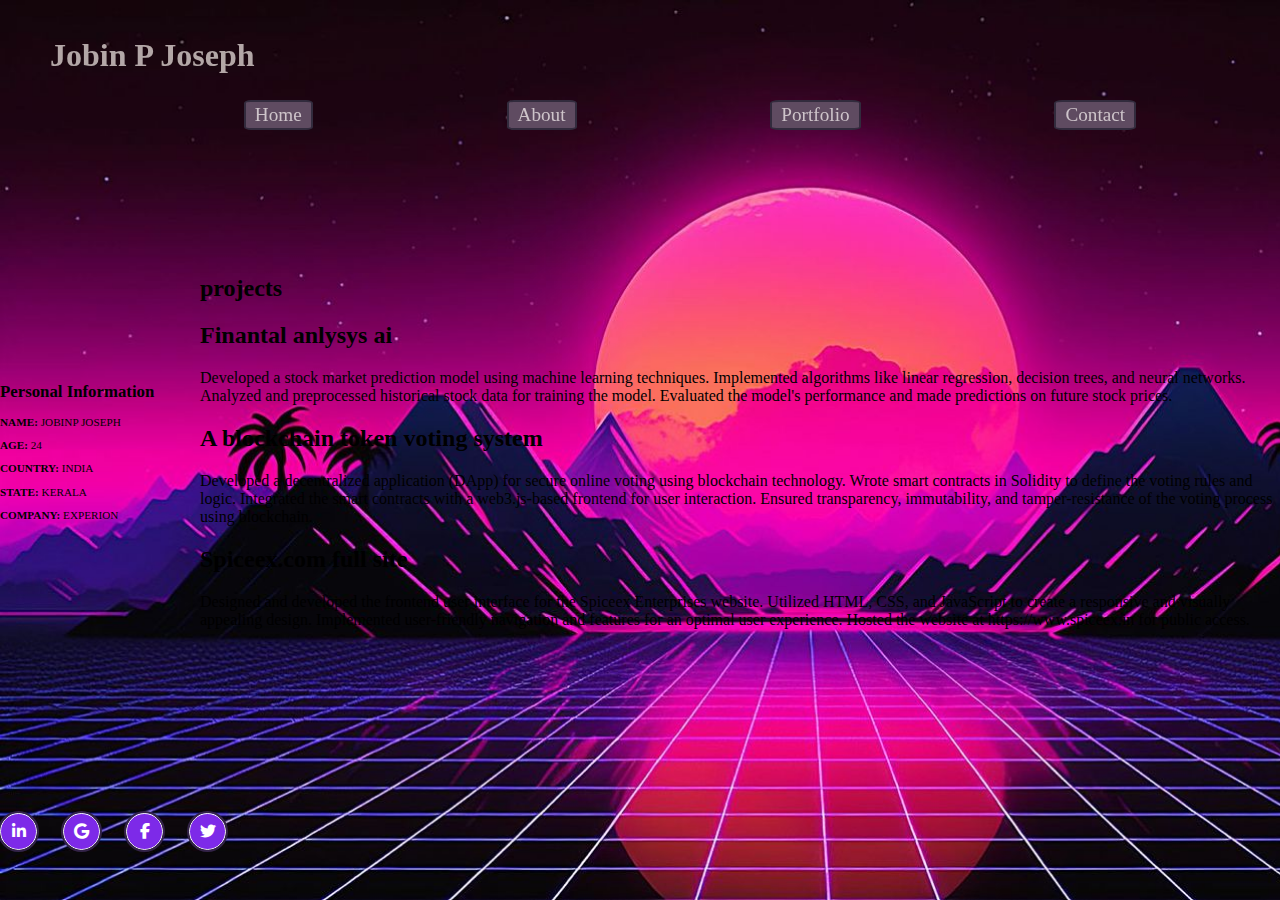
<file: about.html>
<!DOCTYPE html>
<html lang="en">
<body>
        

    <head>
        <meta charset="UTF-8">
        <meta http-equiv="X-UA-Compatible" content="IE=edge">
        <meta name="viewport" content="width=device-width, initial-scale=1.0">
        <title>Personal Portfolio</title>
        <link rel="stylesheet" href="https://cdnjs.cloudflare.com/ajax/libs/font-awesome/6.2.0/css/all.min.css">
        <link href="https://cdn.jsdelivr.net/npm/bootstrap@5.0.2/dist/css/bootstrap.min.css" rel="stylesheet" integrity="sha384-EVSTQN3/azprG1Anm3QDgpJLIm9Nao0Yz1ztcQTwFspd3yD65VohhpuuCOmLASjC" crossorigin="anonymous">

        <link rel="stylesheet" href="aboutstyle.css">

    </head>
    <header>
        <h2 class="logo"><span class="blink">J</span>obin P Joseph                   </h2>
        <nav class="navigation">
            <a href="index.html">Home</a>
            <a href="about.html">About</a>
            <a href="portfoliotech.html">Portfolio</a>
            <a href="contact.html">Contact</a>
        </nav>
    </header>
    <div class="home-flex">
        <section class="home">
            <div data-aos="zoom-in" class="code code--small code--left aos-init aos-animate content1">
                <div class="inside-content">
                    <div style=" font-size: .7em;width: 200px; ">
                        <h2>Personal Information</h2>
                        <p><span><strong>NAME:</strong> JOBINP JOSEPH</span></p>
                        <p><span><strong>AGE:</strong> 24</span></p>
                        <p><span><strong>COUNTRY:</strong> INDIA</span></p>
                        <p><span><strong>STATE:</strong> KERALA</span></p>
    
                        <p><span><strong>COMPANY:</strong> EXPERION</span></p>
    
                    </div>
    
                    <div >
                            <!-- <img class="artimage"src="image\art.jpeg" alt="profile pic"> -->
                    </div>
                    
    
                </div>
                            <!-- <img class="image6"  src="../image/backgroundabout.png" alt="aboutprofile"> -->
                    
    
            </div>
            <div class="content2 d-flex"style="">
                <div>
                    <div>
                        <h2 >projects</h2>

                    </div>
                    <div class=" d-flex ">


                        <div class="col-4 md-4">
                            <div class="card">
                                <h2 class="card-header">Finantal anlysys ai </h2>
                                <p class="card-text">Developed a stock market prediction model using machine learning techniques.
                                    Implemented algorithms like linear regression, decision trees, and neural networks.
                                    Analyzed and preprocessed historical stock data for training the model.
                                    Evaluated the model's performance and made predictions on future stock prices.</p>
                            </div >
                        </div>

                        <div class="col-4 md-4">
                            <div class="card">
                                <h2 class="card-header">A blockchain token voting system</h2>
                                <p class="card-text">Developed a decentralized application (DApp) for secure online voting using blockchain technology.
                                    Wrote smart contracts in Solidity to define the voting rules and logic.
                                    Integrated the smart contracts with a web3.js-based frontend for user interaction.
                                    Ensured transparency, immutability, and tamper-resistance of the voting process using blockchain.</p>
                            </div>

                        </div>

                        <div class="col-4 md-4">
                            <div class="card" >
                                <h2 class="card-header">Spiceex.com full site</h2>
                                <p class="card-text">Designed and developed the frontend user interface for the Spiceex Enterprises website.
                                    Utilized HTML, CSS, and JavaScript to create a responsive and visually appealing design.
                                    Implemented user-friendly navigation and features for an optimal user experience.
                                    Hosted the website at https://www.spiceex.in for public access.</p>
                            </div>

                        </div>

                       

                    
                    </div>

                </div>
                
                
            </div>
        <!-- <div>
                <img class="" src="image\art.jpeg" alt="profile pic"
                style="height: 100PX;
                left: 1OOPX;">
        </div> -->
    
        </section>
        <div class="social-icons">
            <a href="#"><i class="fa-brands fa-linkedin-in"></i></a>
            <a href="mailto:jobinpjoseph100@gmail.com?subject=Hello&body=How are you?"><i class="fab fa-google"></i></a>
            <a href="#"><i class="fa-brands fa-facebook-f"></i></a>
            <a href="#"><i class="fa-brands fa-twitter"></i></a>
        </div>
    </div>
    
    
</body>
</html>
</file>
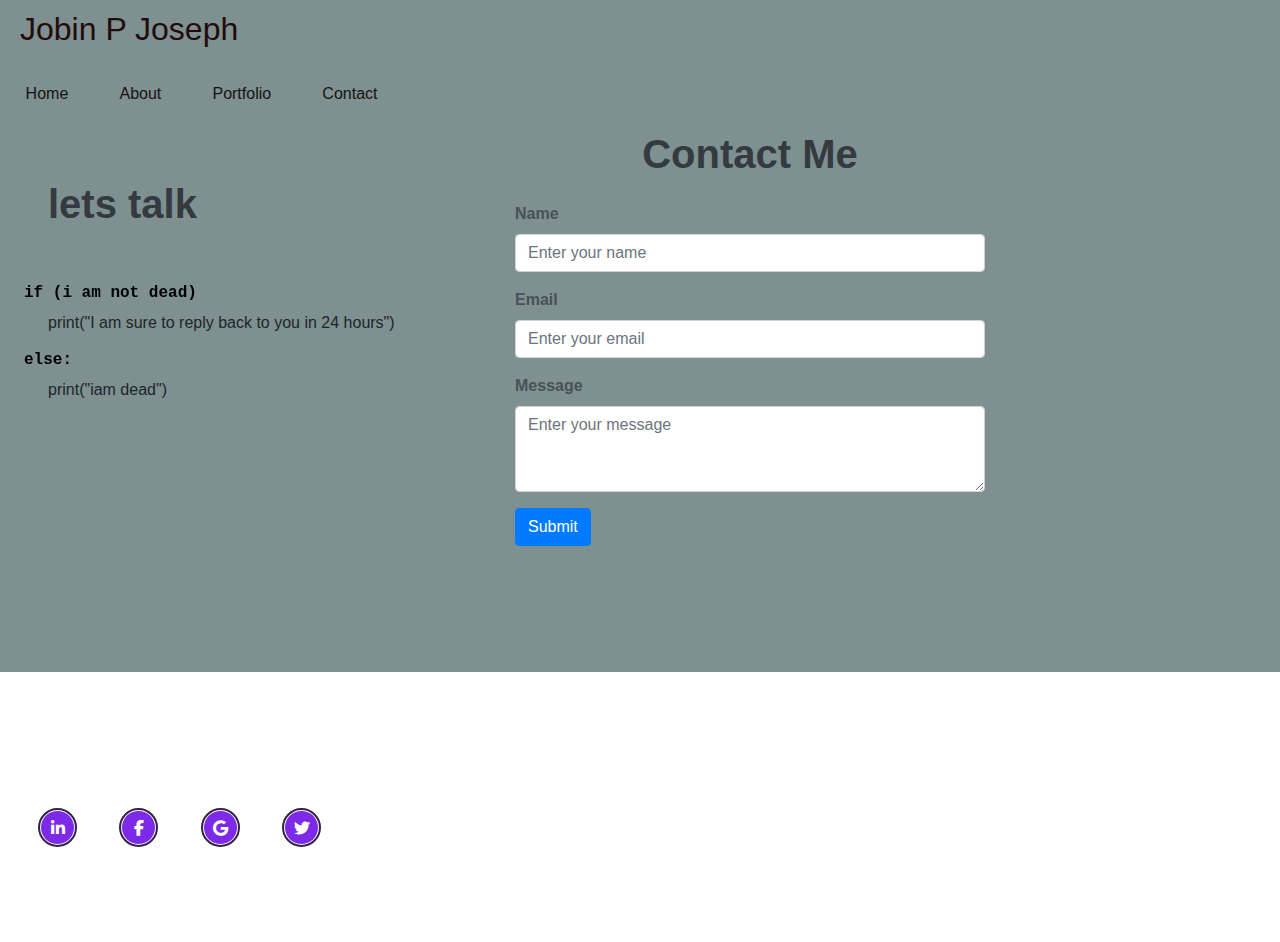
<file: contact.html>
<!DOCTYPE html>
<html lang="en">
<head>
  <meta charset="UTF-8">
  <meta name="viewport" content="width=device-width, initial-scale=1.0">
  <title>Contact Me</title>
  <link rel="stylesheet" href="https://cdnjs.cloudflare.com/ajax/libs/font-awesome/6.2.0/css/all.min.css">

  <link rel="stylesheet" href="https://maxcdn.bootstrapcdn.com/bootstrap/4.5.2/css/bootstrap.min.css">
  <link rel="stylesheet" href="contactcss.css">
</head>
<header>
    <h2 class="logo"><span class="blink">J</span>obin P Joseph                   </h2>
    <nav class="navigation">
        <a href="index.html">Home</a>
        <a href="about.html">About</a>
        <a href="portfoliotech.html">Portfolio</a>
        <a href="contact.html">Contact</a>
    </nav>
</header>
<body>
    <div class="background1">
        <div class="mx-5 py-5">
            <h1>lets talk</h1>

        </div>
        <div>
            <h4 class="px-4"><b>if (i am not dead):</b></h4>
            <p class="px-5">print("I am sure to reply back to you in 24 hours") <br></p>
            <h4 class="px-4"><b>else:</b></h4>
            <p class="px-5">print("iam dead")</p>
        </div>
    

    </div>
    <div class=" background2">

    </div>
  <div class="container">
    <div class="row justify-content-center">
      <div class="col-md-12">
        <h1 class="text-center mb-4">Contact Me</h1>
        <form>
          <div class="form-group">
            <label for="name">Name</label>
            <input type="text" class="form-control" id="name" placeholder="Enter your name">
          </div>
          <div class="form-group">
            <label for="email">Email</label>
            <input type="email" class="form-control" id="email" placeholder="Enter your email">
          </div>
          <div class="form-group">
            <label for="message">Message</label>
            <textarea class="form-control" id="message" rows="3" placeholder="Enter your message"></textarea>
          </div>
          <button type="submit" class="btn btn-primary" onclick="location.href='mailto:jobinpjoseph100@gmail.com?subject=Hello&body=How are you?'">Submit</button>
        </form>
      </div>
    </div>
  </div>
  <div class="social-icons">
    <a href="#"><i class="fa-brands fa-linkedin-in"></i></a>
    <a href="#"><i class="fa-brands fa-facebook-f"></i></a>
    <a href="mailto:jobinpjoseph100@gmail.com?subject=Hello&body=How are you?"><i class="fab fa-google"></i></a>
    <a href="#"><i class="fa-brands fa-twitter"></i></a>
</div>

  <script src="https://ajax.googleapis.com/ajax/libs/jquery/3.5.1/jquery.min.js"></script>
  <script src="https://maxcdn.bootstrapcdn.com/bootstrap/4.5.2/js/bootstrap.min.js"></script>
</body>
</html>
</file>
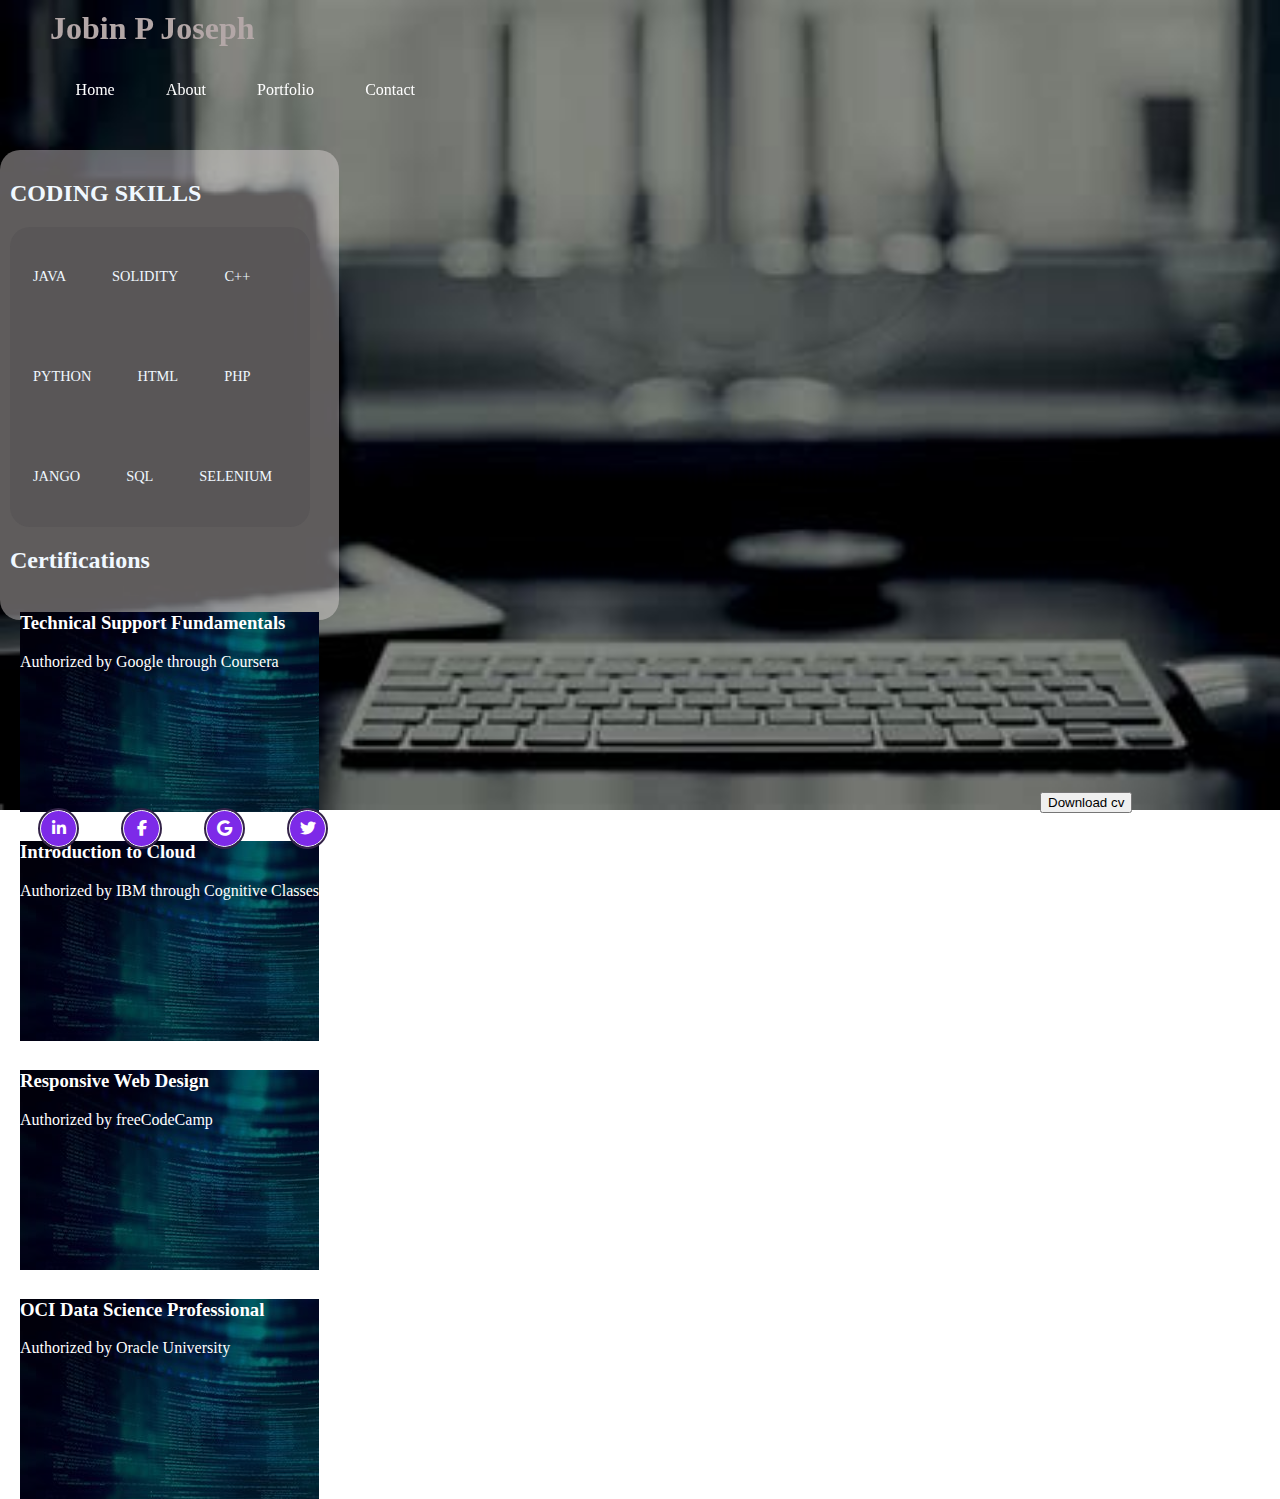
<file: portfoliotech.html>
<!DOCTYPE html>
<html lang="en">
        

    <head>
        <meta charset="UTF-8">
        <meta http-equiv="X-UA-Compatible" content="IE=edge">
        <meta name="viewport" content="width=device-width, initial-scale=1.0">
        <title>Personal Portfolio</title>
        <link rel="stylesheet" href="https://cdnjs.cloudflare.com/ajax/libs/font-awesome/6.2.0/css/all.min.css">
        <link href="https://cdn.jsdelivr.net/npm/bootstrap@5.0.2/dist/css/bootstrap.min.css" rel="stylesheet" integrity="sha384-EVSTQN3/azprG1Anm3QDgpJLIm9Nao0Yz1ztcQTwFspd3yD65VohhpuuCOmLASjC" crossorigin="anonymous">

        <link rel="stylesheet" href="portfoliotech.css">
    </head>
<body>

    <header>
        <h2 class="logo"><span class="blink">J</span>obin P Joseph                   </h2>
        <nav class="navigation">
            <a href="index.html">Home</a>
            <a href="about.html">About</a>
            <a href="portfoliotech.html">Portfolio</a>
            <a href="contact.html">Contact</a>
        </nav>
    </header>
    <div class="home-flex">
        <section class="home">
            <div class="content1 d-flex col ">
                <div class="d-flex row ">
                    <div class="d-flex justify-content-center">
                        <h2 >CODING SKILLS</h2>
                    </div>
                    <div class="inside-content">
                    <div class="inside-content-skill">
                        <div >JAVA
                        </div>
                        <div >SOLIDITY
                        </div>
                        <div >C++
                        </div>
                        <div >PYTHON
                        </div>
                        <div >HTML
                        </div>
                        <div >PHP
                        </div>
                        <div >JANGO
                        </div>
                        <div >SQL
                        </div>
                        <div >SELENIUM
                        </div>
                    </div>
                </div>

                </div>

                

                
                <div>
                    <h2 class="text-center">Certifications</h2>
                    <div class="certification-cards d-flex">
                        <div class="col-3 md-4">
                            <div class="card">
                                <div class="card-header">
                                    <h3>Technical Support Fundamentals</h3>
                                    <p>Authorized by Google through Coursera</p>
                                </div>
                                <div class="card-body">
                                <p>Successfully completed the course on technical support fundamentals authorized by Google through the Coursera platform.</p>
                                </div>
                            </div>
                            
                        </div>
                        <div class="col-3 md-4">
                            <div class="card">
                                <div class="card-header">
                                  <h3>Introduction to Cloud</h3>
                                  <p>Authorized by IBM through Cognitive Classes</p>
                                </div>
                                <div class="card-body">
                                  <p>Successfully completed the "Introduction to Cloud" course authorized by IBM through the Cognitive Classes platform.</p>
                                </div>
                            </div>
                            
                        </div>
                        <div class="col-3 md-4">
                            <div class="card">
                                <div class="card-header">
                                  <h3>Responsive Web Design</h3>
                                  <p>Authorized by freeCodeCamp</p>
                                </div>
                                <div class="card-body">
                                  <p>Successfully completed the "Responsive Web Design" course authorized by freeCodeCamp through their platform.</p>
                                </div>
                            </div>

                            
                        </div>
                        <div class="col-3 md-4">
                            <div class="card">
                                <div class="card-header">
                                  <h3>OCI Data Science Professional</h3>
                                  <p>Authorized by Oracle University</p>
                                </div>
                                <div class="card-body">
                                  <p>Successfully completed the "OCI Data Science Professional" course authorized by Oracle University through their platform.</p>
                                </div>
                            </div>
                        </div>
            
                            
                        </div>
                    </div>
  
    
                </div>
                    
    
            </div>
           
    
        </section>
        <div class="download-cv">                
            <button type="button" class="btn btn-info">Download cv</button>
        </div>
        <div class="social-icons">
            <a href="#"><i class="fa-brands fa-linkedin-in"></i></a>
            <a href="#"><i class="fa-brands fa-facebook-f"></i></a>
            <a href="mailto:jobinpjoseph100@gmail.com?subject=Hello&body=How are you?"><i class="fab fa-google"></i></a>
            <a href="#"><i class="fa-brands fa-twitter"></i></a>
        </div>
    </div>
    
    
</body>
</html>
</file>
<file: aboutstyle.css>
body{
    background-image:url('../image/image2.jpg');
    background-repeat: no-repeat;
    background-size:cover;
    margin: 0%;

    /* position: relative; */
}
header {
    position: fixed;
    top: 0;
    left: 0;
    width: 100%;
    padding: 20px 50px;
    padding-top: 10px;
    padding-right: 0%;
    /* background-repeat: no-repeat;
    background-size: cover;

    background-image: url('../portfolio/image/imagenav.png'); */
    /* align-items: center; */
    z-index: 100;
}
.logo {
    font-size: 2em;
    color: rgb(179, 167, 167);
    cursor: default;
}

.navigation {

    /* margin-top: 10%; */
    display: flex;
    justify-content:space-evenly;
    /* align-items: center; */

}
.navigation a {
    background-color: rgb(95 75 97);
    font-size: 1.2em;
    color: #cec4ca;
    text-decoration:none;
    border: 2px solid #322b3d;
    border-radius: 10%;
    padding: 2px 9px;

    /* background-size: cover; */

    /* margin-right: 40px; */
    /* margin-left: -300px; */
    font-weight: 500;
    transition: .3s;
}
.navigation a:hover {
    color: #5025b3;
    background-color: #0e0909;
    border: 2px solid #000000;

}
.home {
    position: relative;
    width: 100%;
    height: 100vh;
    margin: 0%;
    /* background-position: center; */
    display: flex;
    align-items: center;
    /* left: 100px; 
    right: -100px; */
}
section{
    /* background-size: cover; */

    padding: 0;
    /* padding-left: 40px; */
    /* padding-right: -40px; */
    margin: 0%;
}
image{
    width: 400px;
}

.social-icons {
    position: absolute;
    bottom: 50px;
}
.social-icons a {
    display: inline-block;
    width: 35px;
    height: 35px;
    background: #7d2ae8;
    border-radius: 50%;
    margin-right: 22px;
    text-align: center;
    line-height: 35px;
    border: 1px solid #fff;
    outline: 2px solid #332348;
    transition: .3s;
}
.social-icons a:hover {
    transform: translateY(-5px);
}
.social-icons a i {
    color: #fff;
}
</file>
<file: contactcss.css>
body {
  font-family: Arial, sans-serif;
  background-color: #f8f9fa;
}
header{
    background-color:rgb(126, 144, 144);
}
.logo {
    font-size: 2em;
    margin-bottom: 8px;
    padding-top: 10px;
    padding-left: 20px;
    color: rgb(36, 11, 11);
    cursor: default;
}
.navigation {

    display: flex;
    justify-content:flex-start;
}
.navigation a{
    text-decoration:none;
    color: rgb(23, 19, 19);
    padding: 2%;


}

.navigation a:hover {
    color: #31b325;

}
@keyframes colorchange {
    0% { color: rgb(3, 1, 29); }
    100% { color: rgb(239, 246, 242); }
}
  
.blink {
    animation: colorchange 10s linear infinite;
}
.background1{
    background-color:rgb(126, 144, 144);
    height: 60vh;
    width: 100%;
}
.background2{
    background-color:white;
    height: 30vh;
    width: 100%;


}
@keyframes typing {
    0% { width: 0; }
    80% { width: 100%; }
    100% { width: 100%; }
}
.background1 h4{
    font-size: 1em;
    width: 200px;
    white-space: nowrap;
    overflow: hidden;
    /* color:#25af7cb0; */
    background:black;
    background-clip: text;
    -webkit-text-fill-color: transparent;
    font-family: monospace;
    animation:typing 3s steps(44, end)infinite;

}


.container {
    position: absolute;
    width: 500px;
    top: 80px;
    left: 500px;
    margin-top: 50px;
}

h1 {
  font-weight: bold;
  color: #343a40;
}

.form-group label {
  font-weight: bold;
  color: #495057;
}

.btn-primary {
  background-color: #007bff;
  border-color: #007bff;
}

.btn-primary:hover {
  background-color: #0069d9;
  border-color: #0062cc;
}
.social-icons {
    position: absolute;
    left:20px;
    top: 90vh;
    /* align-items: baseline; */
    align-items: center;
}
.social-icons a {
    display: inline-block;
    width: 35px;
    height: 35px;
    background: #7d2ae8;
    border-radius: 50%;
    margin-left: 20px;
    margin-right: 22px;
    text-align: center;
    line-height: 35px;
    border: 1px solid #fff;
    outline: 2px solid #332348;
    transition: .3s;
}
.social-icons a:hover {
    transform: translateY(-5px);
}
.social-icons a i {
    color: #fff;
}
</file>
<file: portfoliotech.css>
body{
    background-image:url('../image/portfoliopic.jpg');
    background-repeat: no-repeat;
    background-size:cover;
    margin: 0%;

    position: relative;
}

header {
    position: fixed;
    top: 0;
    left: 0;
    width: 100%;
    padding: 20px 50px;
    padding-top: 10px;
    padding-right: 0%;
    /* background-repeat: no-repeat;
    background-size: cover;

    background-image: url('../portfolio/image/imagenav.png'); */
    /* align-items: center; */
    z-index: 100;
}
.logo {
    font-size: 2em;
    color: rgb(179, 167, 167);
    cursor: default;
    margin: 0px;
    margin-bottom: 8px;
}

.content1  {
    font-size: 1em;
    /* width: 100%;  */
    margin-top: 150px;
    border-radius: 20px;
    height: 450px; 
    /* width: 800px; */
    background-color: #ece4e467;
    /* opacity: 50%; */
    padding: 10px; 
    overflow:none; 
    color: aliceblue;
}
.inside-content-skill{
    display: flex;
    flex-wrap: wrap;
    justify-items:normal;
    font-size: .9em;
    width: 300px;
    height: 300px;
    border-radius: 20px;
    align-content:space-around;
    background-color: rgba(46, 44, 50, 0.114); 
}
.inside-content-skill div{
    padding: 13px;
    margin: 10px;
}
.inside-content-skill div:hover{
    color: #f2f5f1;
    scale: 1.3;
}
.card {
    /* height: 160px; */
    justify-content: center;
    flex-wrap: wrap;
    margin: 10px;
    border-collapse: collapse;
    overflow: hidden;
    /* background-color: rgba(0, 0, 0, 0.347); */
}
.card-header{
    height: 200px;
    color: #fff;
    background-color: rgba(36, 32, 32, 0.489);
    background-image: linear-gradient(45deg,rgba(0,0,0,0.55),rgba(0,0,0,0.55)),url(../image/imagenav.png);
}
/* .card-header image{
    opacity: 50%;
} */
.card:hover .card-header{
    height: fit-content;
    font-size: .8rem;
    transition: all 0.2s ease;

}
.card .card-body {
    display: none;
    /* opacity: 0; */
    transition: max-height 2s ease-in-out, opacity 2s ease-in-out;
}

.card:hover .card-body {
    display: block;
    height: min-content;
    background-color: rgba(0, 0, 0, 0.489);
    color: white;
    transition: all 0.5s ease;

}



@keyframes colorchange {
    0% { color: rgb(211, 210, 222); }
    100% { color: rgb(7, 7, 7); }
}
.blink {
    animation: colorchange 5s linear infinite;
}


.navigation {

    /* margin-top: 10%; */
    display: flex;
    justify-content:flex-start;



    /* align-items: center; */

}
.navigation a{
    text-decoration:none;
    color: white;
    padding: 2%;


}

.navigation a:hover {
    color: #31b325;
   

}


.home {
    position: relative;
    width: 100%;
    height: 90vh;
    margin: 0%;
    display: flex;
    flex-wrap: no-wrap;
    /* background-position: center; */
    /* align-items: center; */
    /* left: 100px; 
    right: -100px; */
}
section{

    padding: 0;

    margin: 0%;
}



.download-cv{
    position: absolute;
    top: 88vh;
    left: 1040px;
    /* align-items: baseline; */
    align-items: center;

}
.social-icons {
    position: absolute;
    left:20px;
    top: 90vh;
    /* align-items: baseline; */
    align-items: center;
}
.social-icons a {
    display: inline-block;
    width: 35px;
    height: 35px;
    background: #7d2ae8;
    border-radius: 50%;
    margin-left: 20px;
    margin-right: 22px;
    text-align: center;
    line-height: 35px;
    border: 1px solid #fff;
    outline: 2px solid #332348;
    transition: .3s;
}
.social-icons a:hover {
    transform: translateY(-5px);
}
.social-icons a i {
    color: #fff;
}
</file>
